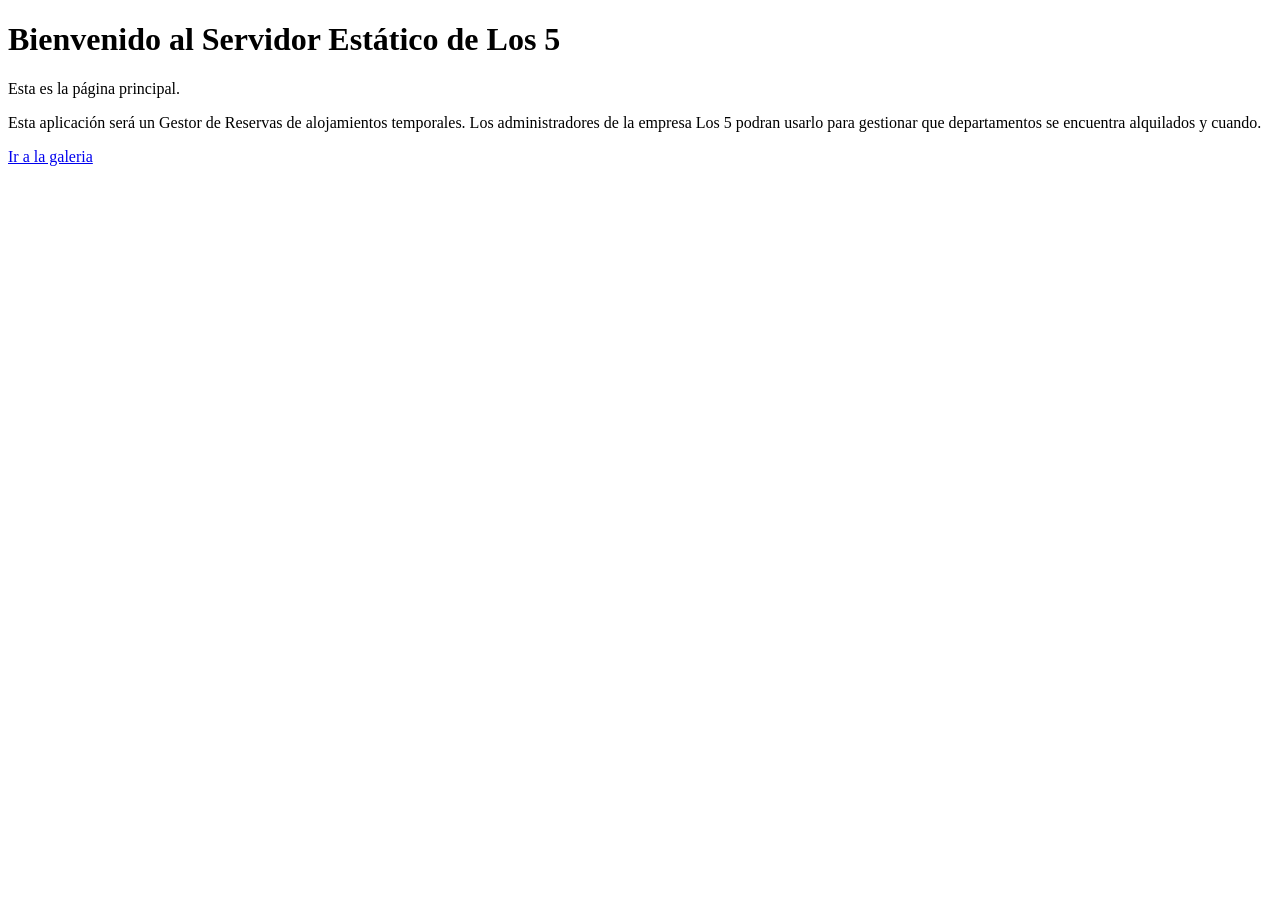
<file: ServidorWeb/static/index.html>
<!DOCTYPE html>
<html>
<head><title>Inicio</title></head>
<body>
  <h1>Bienvenido al Servidor Estático de Los 5</h1>
  <p>Esta es la página principal.</p>
  <p>Esta aplicación será un Gestor de Reservas de alojamientos temporales. Los administradores de la empresa Los 5 podran usarlo para gestionar que departamentos se encuentra alquilados y cuando.</p>
  <a href="/Galeria.html">Ir a la galeria</a>
</body>
</html>
</file>
